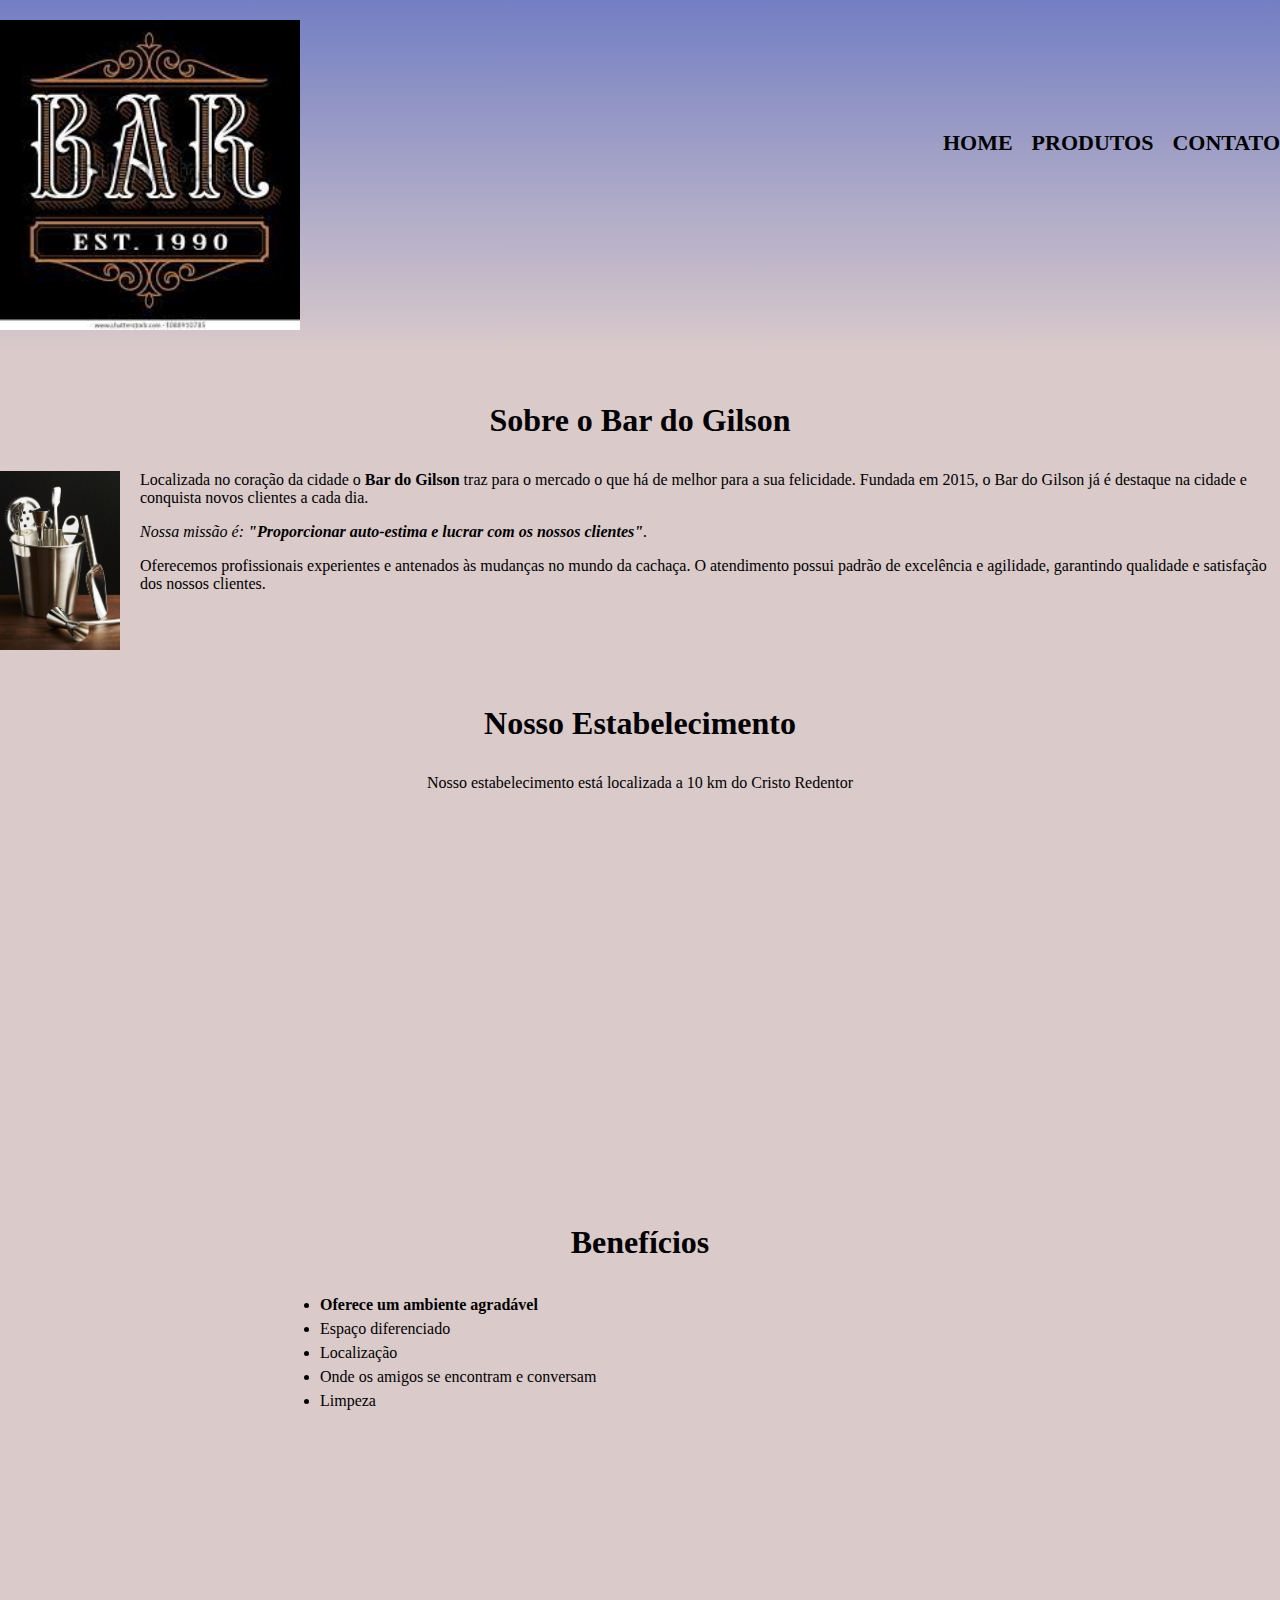
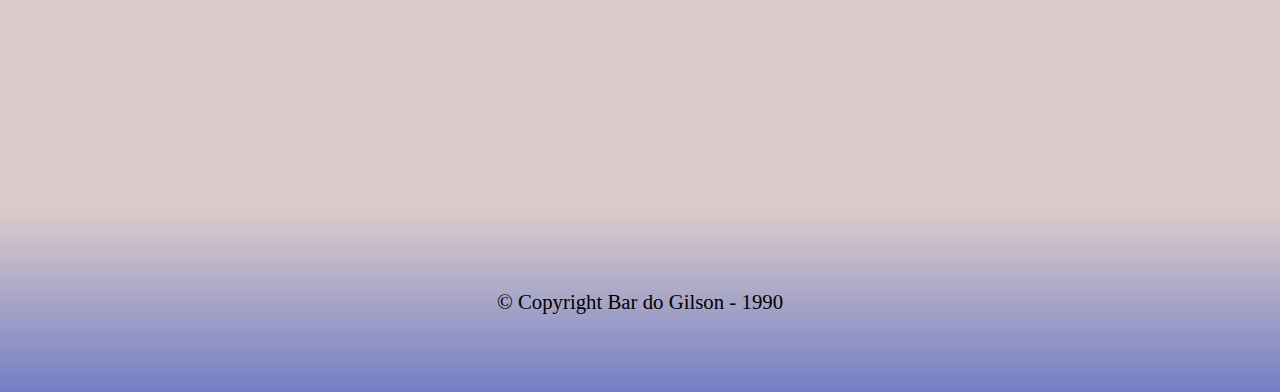
<file: index.html>
<!DOCTYPE html>
<html lang="pt-br">
	<head>
		<meta charset="UTF-8">
		<meta name="viewport" content="width=device-width">
		<title>Bar do Gilson</title>
		<link rel="stylesheet" href="style.css">
	</head>

	<body>
		
		<header>
            <div class="caixa">          
                <img src="logo.jpg">

                <nav>
                    <ul>
                        <li><a href="index.html">Home</a></li>
                        <li><a href="produtos.html">Produtos</a></li>
                        <li><a href="contato.html">Contato</a></li>
                   </ul>
                </nav>
            </div>
        </header>
		
		<main>	
			<section class="principal">
					<h2 class="titulo-principal">Sobre o Bar do Gilson</h2>

					<img class="utensilios" src="utensilios.jfif" alt="Utensilios de um bar.">
			
					<p>Localizada no coração da cidade o <strong>Bar do Gilson</strong> traz para o mercado o que há de melhor para a sua felicidade. Fundada em 2015, o Bar do Gilson já é destaque na cidade e conquista novos clientes a cada dia.</p>

					<p id="missao"><em>Nossa missão é: <strong>"Proporcionar auto-estima e lucrar com os nossos clientes"</strong>.</em></p>

					<p>Oferecemos profissionais experientes e antenados às mudanças no mundo da cachaça. O atendimento possui padrão de excelência e agilidade, garantindo qualidade e satisfação dos nossos clientes.</p>
			</section>

			<section class="mapa">
				<h3 class="titulo-principal">Nosso Estabelecimento</h3>
				<p>Nosso estabelecimento está localizada a 10 km do Cristo Redentor</p>
				<div class="mapa-conteudo">			
					<iframe src="https://www.google.com/maps/embed?pb=!1m18!1m12!1m3!1d3674.9515213895806!2d-43.24840642396991!3d-22.915158879249287!2m3!1f0!2f0!3f0!3m2!1i1024!2i768!4f13.1!3m3!1m2!1s0x997e711423fe25%3A0x1c2cdb87ffcfea08!2sBar%20do%20Gilson!5e0!3m2!1spt-BR!2sbr!4v1684248816051!5m2!1spt-BR!2sbr" width="100%" height="300" style="border:0;" allowfullscreen="" loading="lazy" referrerpolicy="no-referrer-when-downgrade"></iframe>
				</div>
			</section>

					<section class="beneficios">
						<h3 class="titulo-principal">Benefícios</h3>

						<div class="conteudo-beneficios">
						<ul>
							<li class="itens">Oferece um ambiente agradável</li>
							<li class="itens">Espaço diferenciado</li>
							<li class="itens">Localização</li>
							<li class="itens">Onde os amigos se encontram e conversam</li>
							<li class="itens">Limpeza</li>
						</ul>
					</div>
						
					<div class="video">
					<iframe width="100%" height="315" src="https://www.youtube.com/embed/Ny3fV-MCP_k" title="Bar do  Gilson" frameborder="0" allow="accelerometer; autoplay; clipboard-write; encrypted-media; gyroscope; picture-in-picture; web-share" allowfullscreen></iframe></div>
				</section>
		</main>

		<footer>
		    	<p class="copyright">&copy; Copyright Bar do Gilson - 1990</p>
		</footer>

	</body>
</html>
</file>
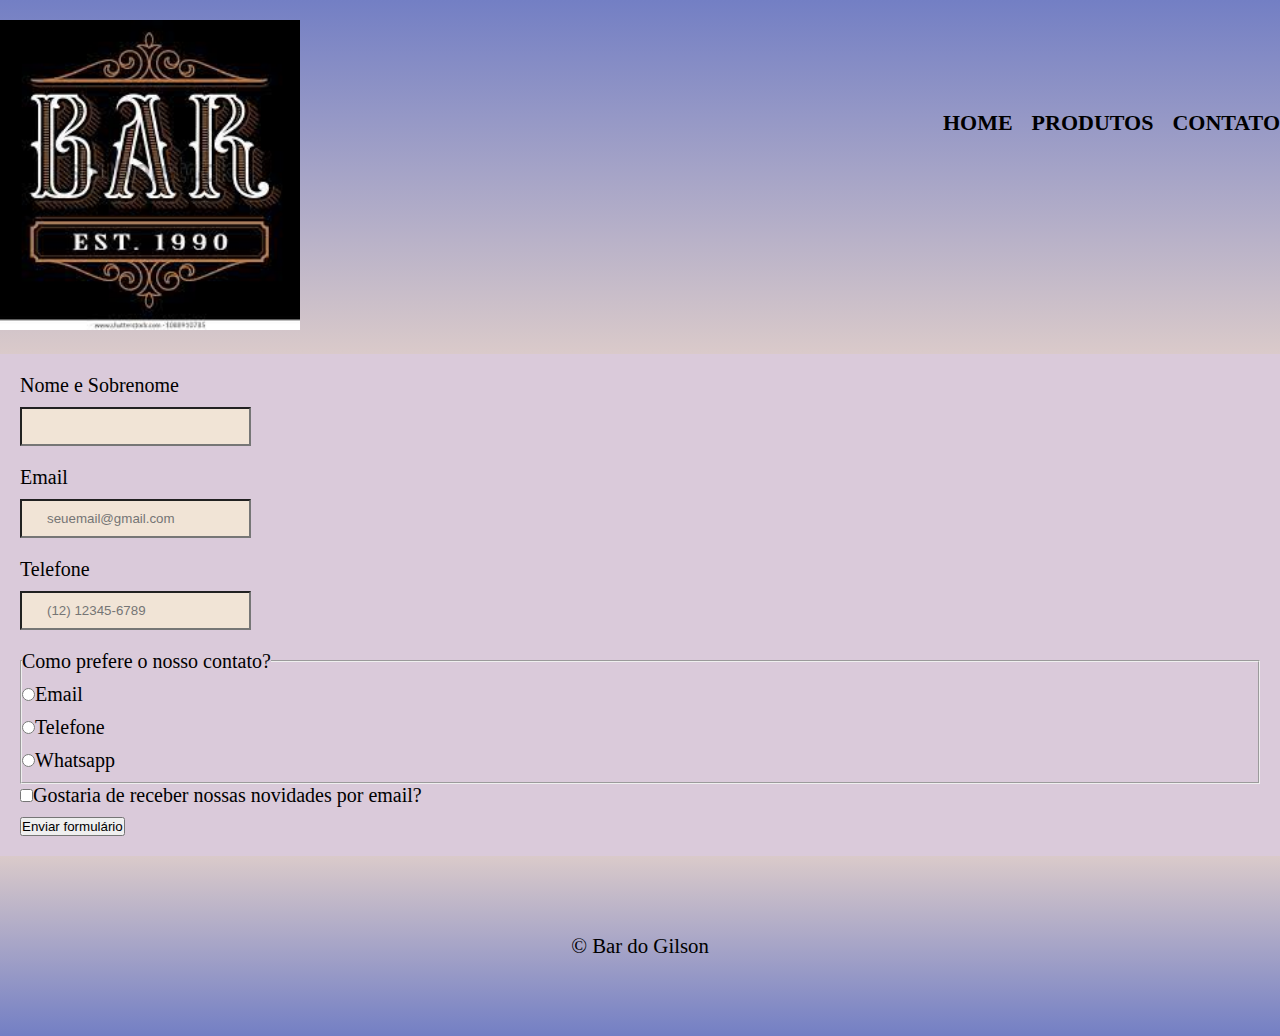
<file: contato.html>
<!DOCTYPE html>
<html>
    <head>
        <meta charset="UTF-8">
        <meta name="viewport" content="width=device-width">
        <title>Contato - Bar do Gilson</title>
        <link rel="stylesheet" href="contato.css">
        <link href="https://cdn.jsdelivr.net/npm/bootstrap@5.3.1/dist/css/bootstrap.min.css" rel="stylesheet" integrity="sha384-4bw+/aepP/YC94hEpVNVgiZdgIC5+VKNBQNGCHeKRQN+PtmoHDEXuppvnDJzQIu9" crossorigin="anonymous">
    </head>
    <style>
        body {
            background-color: #dacada;
        }
    </style>

    <body>
        <header>
            <div class="caixa">
                <img src="logo.jpg" alt="Logo do Bar do Gilson">

                <nav>
                    <ul>
                        <li><a href="index.html">Home</a></li>
                        <li><a href="produtos.html">Produtos</a></li>
                        <li><a href="contato.html">Contato</a></li>
                    </ul>
                </nav>
            </div>
        </header>

        <main>
            <form>
                <label for="nomesobrenome">Nome e Sobrenome</label>
                <input type="text" id="nomesobrenome" class="input-padrao" required>

                <label for="email">Email</label>
                <input type="email" id="email"class="input-padrao" required placeholder="seuemail@gmail.com">

                <label for="telefone">Telefone</label>
                <input type="tel" id="telefone"class="input-padrao" required placeholder="(12) 12345-6789">


                <fieldset>
                    <legend>Como prefere o nosso contato?</legend>  <label for="radio-email"><input type="radio" name="contato" value="email" id="radio-email">Email</label>

                     <label for="radio-telefone"><input type="radio" name="contato" value="telefone" id="radio-telefone">Telefone</label>
                    
                     <label for="radio-whatsapp"><input type="radio" name="contato" value="whatsapp" id="radio-whatsapp">Whatsapp</label>
              </fieldset>

                <label class="chechbox"><input type="checkbox">Gostaria de receber nossas novidades por email?</label>
                
            
                <input type="submit" value="Enviar formulário" class="btn btn-outline-primary">
            </form>
            
        </main>
    <footer>
        <p>&#169; Bar do Gilson</p>
     </footer>
     <script src="https://cdn.jsdelivr.net/npm/bootstrap@5.3.1/dist/js/bootstrap.bundle.min.js" integrity="sha384-HwwvtgBNo3bZJJLYd8oVXjrBZt8cqVSpeBNS5n7C8IVInixGAoxmnlMuBnhbgrkm" crossorigin="anonymous"></script>
    </body>
</html>
</file>
<file: style.css>
*{
	padding: 0px;
	margin: 0px;
	box-sizing: border-box;
}

header {
	background: linear-gradient(#737fc4,#dacaca);
	padding: 20px 0;
    }
header img{
    width: 300px;
}

main {
	background-color: #dacaca;
}
.caixa {
     position: relative;
     margin: 0 auto;
}

nav {
    position: absolute;
    top: 110px;
    right: 0;
}
nav li {
    display: inline;
    margin: 0 0 0 15px;
}

nav a {
    text-transform: uppercase;
    color: #000000;
    font-weight: bold;
    font-size: 22px;
    text-decoration: none;
}

nav a:hover {
    color: #C78C19;
    text-decoration: underline;
}


footer{
	display: flex;
	align-items: center;
	flex-wrap: wrap;
	min-height: 20vh;
	background: linear-gradient(#dacaca,#737fc4);
	background-size: cover;
	text-align: center;
}

footer img{
	height: 95%;
	margin: auto;
}

footer p{
	display: block;
	width: 100%;
	font-size: 1.3em;
	margin: 10px 0px;
}

/* css da página inicial */
.banner {
    width: 70%;
    margin: 0 0 20px 0;
}

.titulo-principal {
	text-align: center;
	font-size: 2em;
	margin: 0 0 1em;
	clear: left;
}

.principal {
	padding: 3em 0;
	background-color: #dacaca;
	margin: 0 auto;
}
.principal p {
	margin: 0 0 1em;
}

.principal strong {
	font-weight: bold;
}

.principal em {
	font-style: italic;
}

.utensilios {
	width: 120px;
	float: left;
	margin: 0 20px 20px 0;
}

.mapa {
	padding: 3em 0;
	background-color: #dacaca;
}

.mapa-conteudo {
	width: 80%;
	margin: 0 auto;
}

.mapa p {
	margin: 0 0 2em;
	text-align: center;
}

.beneficios {
	padding: 3em 0;
	background-color: #dacaca;
}

.conteudo-beneficios {
	width: 640px;
	margin: 0 auto;

}

.lista-beneficios {
	width: 40%;
	display: inline-block;
	vertical-align: top;
}

.itens {
	line-height: 1.5;
}

.itens:first-child {
	font-weight: bold;
}

.imagembeneficios {
	width: 50%;
}

.video {
	width: 560px;
	margin: 1em auto;
}

@media screen and (max-width: 480px) {
	.caixa, .principal, .conteudo-beneficios, .mapa-conteudo, .video {
		width: auto;
	}

	h1 {
		text-align: center;
	}

	nav {
		position: static;
	}

	.lista-beneficios, .imagem-beneficios {
		width: 100%;
	}
}
</file>
<file: contato.css>
*{
	padding: 0px;
	margin: 0px;
	box-sizing: border-box;
}

header {
    background: linear-gradient(#737fc4,#dacaca);
    padding: 20px 0;
}
header img{
	width: 300px;
}

body {
    background-color: #dacaca;
}

.caixa {
	margin: 0 auto;
}

nav {
   position: absolute;
   top: 110px;
   right: 0;
}
nav li {
   display: inline;
   margin: 0 0 0 15px;
}

nav a {
   text-transform: uppercase;
   color: #000000;
   font-weight: bold;
   font-size: 22px;
   text-decoration: none;
}

nav a:hover {
    color: #C78C19;
    text-decoration: underline;
}

.copyright {
    color: #FFFFFF;
    font-size: 13px;
    margin: 20px 0 0;
}
form {
    min-width: 50%;
    margin: auto;
    padding: 20px;
}

form label, form legend {
    display: block;
    font-size: 20px;
    margin: 0 0 10px;
}

.input-padrao {
    display: block;
    margin: 0 0 20px;
    padding: 10px 25px;
    background-color: rgb(241, 228, 214);
}


.checkbox {
    margin: 20px 0;
}



/* css da página inicial */
.banner {
    width: 100%;
}

footer{
	display: flex;
	align-items: center;
	flex-wrap: wrap;
	min-height: 20vh;
	background: linear-gradient(#dacaca,#737fc4);
	background-size: cover;
	text-align: center;
}


footer p{
	display: block;
	width: 100%;
	font-size: 1.3em;
	margin: 10px 0px;
}

@media screen and (max-width: 480px) {
	.caixa, .form {
		width: auto;
	}

	h1 {
		text-align: center;
	}

	nav {
		position: static;
	}

	.lista-beneficios, .imagem-beneficios {
		width: 100%;
	}
}
</file>
